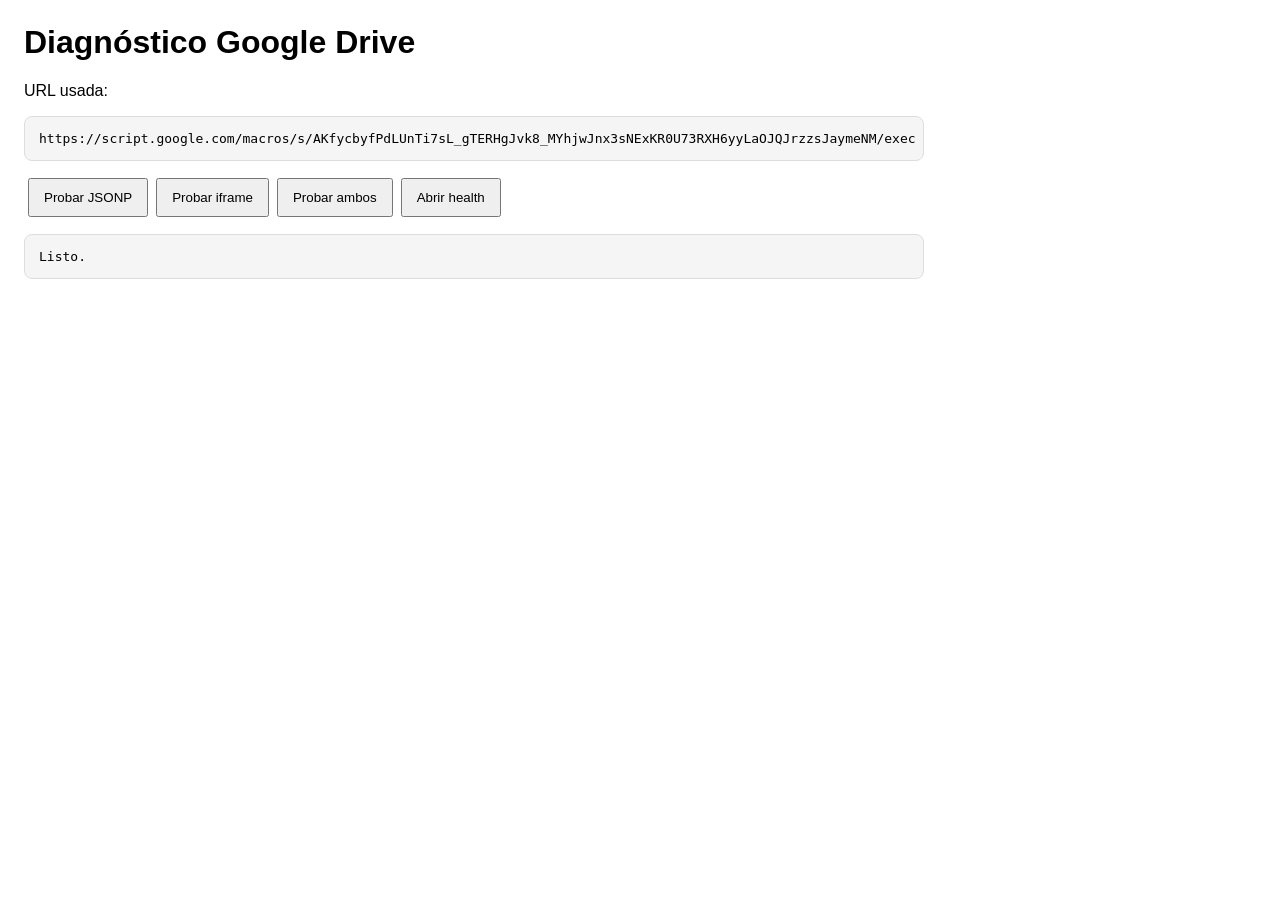
<file: diagnostico_drive.html>
<!doctype html>
<html lang="es"><head><meta charset="utf-8"><meta name="viewport" content="width=device-width,initial-scale=1">
<title>Diagnóstico Drive multidispositivo</title>
<style>body{font-family:Arial,sans-serif;margin:24px;max-width:900px}button{padding:10px 14px;margin:4px}pre{background:#f5f5f5;padding:14px;white-space:pre-wrap;border:1px solid #ddd;border-radius:8px}.ok{color:#087830}.bad{color:#b42318}</style></head>
<body><h1>Diagnóstico Google Drive</h1><p>URL usada:</p><pre id="url"></pre><button id="jsonp">Probar JSONP</button><button id="iframe">Probar iframe</button><button id="both">Probar ambos</button><button id="health">Abrir health</button><pre id="out">Listo.</pre>
<script src="config.js?v=20260930-v11-2-verificados"></script>
<script>
const out=document.getElementById('out');document.getElementById('url').textContent=window.DASH_DRIVE_API_URL;
function jsonp(timeout=15000){const base=window.DASH_DRIVE_API_URL;return new Promise((resolve,reject)=>{const cb='__diag_'+Date.now()+'_'+Math.random().toString(36).slice(2);const q=new URLSearchParams({action:'read_master',callback:cb,_ts:Date.now()});const s=document.createElement('script');let done=false;const clean=()=>{if(done)return;done=true;clearTimeout(t);try{delete window[cb]}catch(e){}s.remove()};const t=setTimeout(()=>{clean();reject(new Error('Timeout JSONP'))},timeout);window[cb]=a=>{clean();a&&a.ok?resolve(a):reject(new Error(a&&a.error||'Respuesta inválida'))};s.onerror=()=>{clean();reject(new Error('script.onerror cargando Apps Script'))};s.src=base+'?'+q;document.head.appendChild(s)})}
function iframeRead(timeout=30000){const base=window.DASH_DRIVE_API_URL;return new Promise((resolve,reject)=>{const nonce='diag_if_'+Date.now()+'_'+Math.random().toString(36).slice(2);const q=new URLSearchParams({action:'read_master',transport:'iframe',nonce,parentOrigin:location.origin&&location.origin!=='null'?location.origin:'*',_ts:Date.now()});const f=document.createElement('iframe');f.style='position:fixed;left:-9999px;width:1px;height:1px;border:0';let done=false;const clean=()=>{if(done)return;done=true;clearTimeout(t);removeEventListener('message',onmsg);f.remove()};const onmsg=e=>{const m=e.data;if(!m||m.type!=='POLAR_DRIVE_RESPONSE'||m.nonce!==nonce)return;clean();m.payload&&m.payload.ok?resolve(m.payload):reject(new Error(m.payload&&m.payload.error||'Respuesta iframe inválida'))};addEventListener('message',onmsg);const t=setTimeout(()=>{clean();reject(new Error('Timeout iframe'))},timeout);f.onerror=()=>{clean();reject(new Error('No se pudo abrir iframe'))};f.src=base+'?'+q;document.body.appendChild(f)})}
function show(ans,label){const d=ans.data||{};return label+' OK\n'+JSON.stringify({backendVersion:ans.version||'SIN VERSION',backendV11_3:ans.version==='V11.3-2026-10-01',supportsVerifiedVisualReferences:!!ans.supportsVerifiedVisualReferences,spreadsheetName:ans.spreadsheetName,PTAB:(d.PTAB||[]).length,PTAR:(d.PTAR||[]).length,VAPOR:(d.VAPOR||[]).length,SUAVIZADORES:(d.SUAVIZADORES||[]).length,COMPRESORES_REFRIGERACION:(d.COMPRESORES_REFRIGERACION||[]).length,INVENTARIO_QUIMICO:(d.INVENTARIO_QUIMICO||[]).length,LISTA_VERIFICADOS:(d.LISTA_VERIFICADOS||[]).length},null,2)}
async function run(which){out.className='';out.textContent='Probando...';try{if(which==='jsonp'){out.textContent=show(await jsonp(),'JSONP')}else if(which==='iframe'){out.textContent=show(await iframeRead(),'IFRAME')}else{let r=[];try{r.push(show(await jsonp(),'JSONP'))}catch(e){r.push('JSONP ERROR: '+e.message)}try{r.push(show(await iframeRead(),'IFRAME'))}catch(e){r.push('IFRAME ERROR: '+e.message)}out.textContent=r.join('\n\n')}out.className=out.textContent.includes(' OK')?'ok':'bad'}catch(e){out.className='bad';out.textContent='ERROR\n'+e.message}}
document.getElementById('jsonp').onclick=()=>run('jsonp');document.getElementById('iframe').onclick=()=>run('iframe');document.getElementById('both').onclick=()=>run('both');document.getElementById('health').onclick=()=>{const u=window.DASH_DRIVE_API_URL+'?action=health&_ts='+Date.now();window.open(u,'_blank','noopener');};
</script></body></html>
</file>
